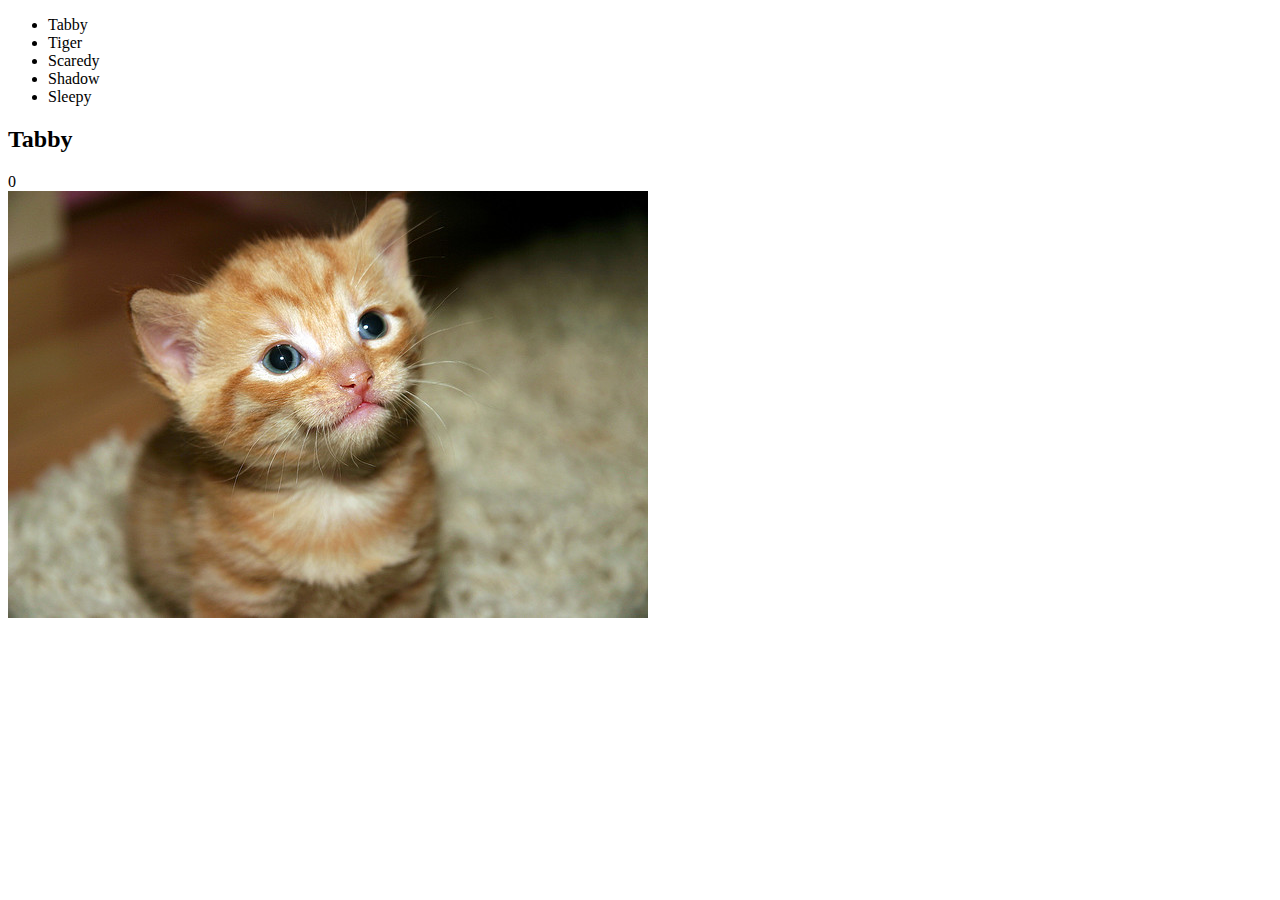
<file: js设计模式/cat-clicker-premium-vanilla/index.html>
<!DOCTYPE html>
<html lang="en">
<head>
    <meta charset="UTF-8">
    <title>Cat Clicker</title>
</head>
<body>
    <ul id="cat-list"></ul>
    <div id="cat">
        <h2 id="cat-name"></h2>
        <div id="cat-count"></div>
        <img id="cat-img" src="" alt="cute cat">
    </div>
    <script src="js/app.js"></script>
</body>
</html>
</file>
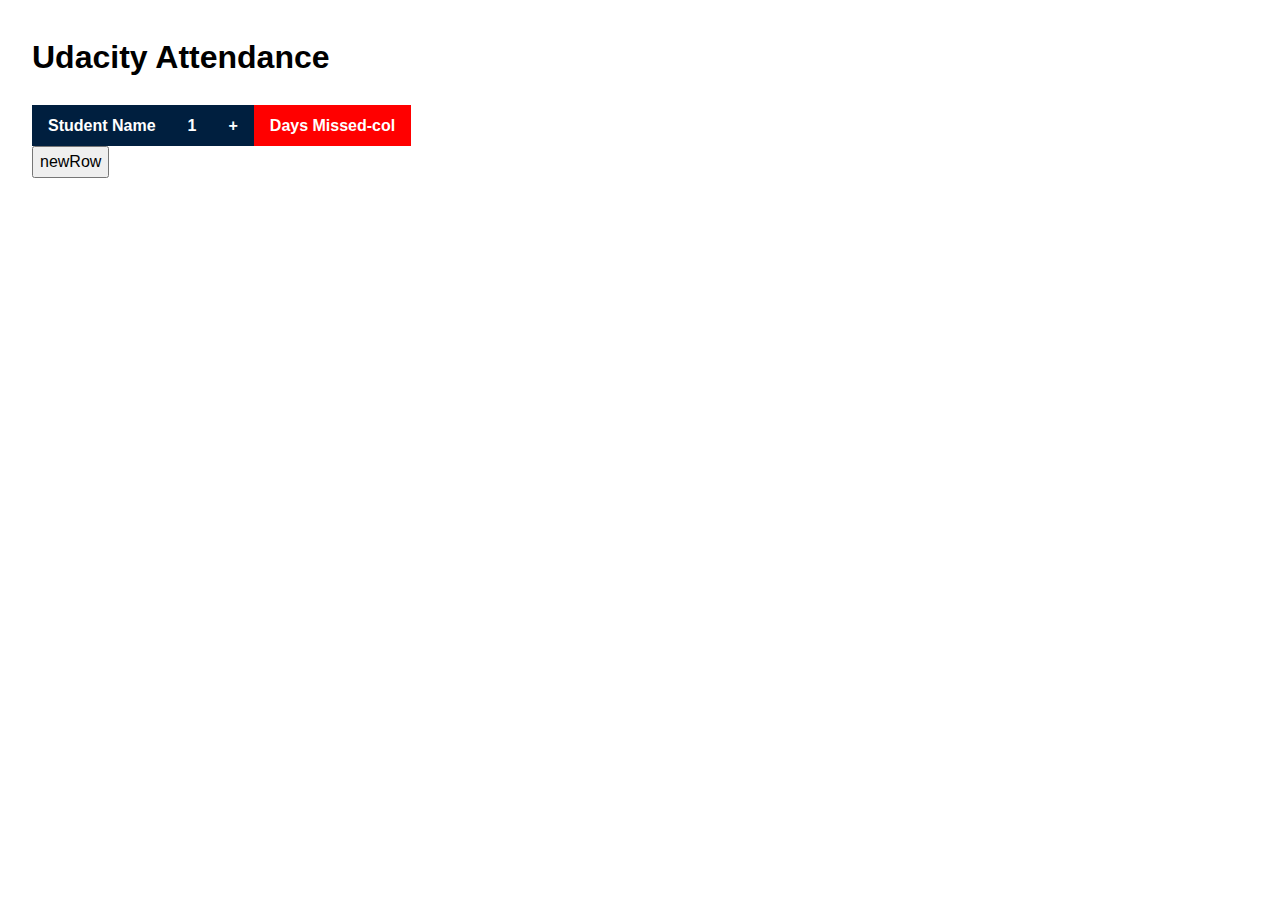
<file: js设计模式/refactory school-attendance/index.html>
<!doctype html>
<html>

<head>
  <meta charset="utf-8">
  <meta http-equiv="X-UA-Compatible" content="IE=edge">
  <title>Udacity Attendance Refactory App</title>
  <meta name="viewport" content="width=device-width, initial-scale=1">

  <link rel="stylesheet" href="css/normalize.css">
  <link rel="stylesheet" href="css/style.css">
</head>

<body>
  <h1>Udacity Attendance</h1>

  <table>
    <thead>
      <tr id="days_list">
        <th class="name-col">Student Name</th>
        <th class="new-day" id="new_day">+</th>
        <th class="missed-col">Days Missed-col</th>
      </tr>
    </thead>
    <tbody id="student_list">
    </tbody>
  </table>
  <div class="new-row">
    <div class="newBtn">
      <button type="button" id="new_row">newRow</button>
    </div>
    <div class="newInput" id="input_form">
      <input type="text" id="input_student" placeholder="add the new student's name" class="student-input">
      <button type="button" id="add">Add</button>
    </div>
  </div>

  <script src="js/app.js"></script>
</body>

</html>
</file>
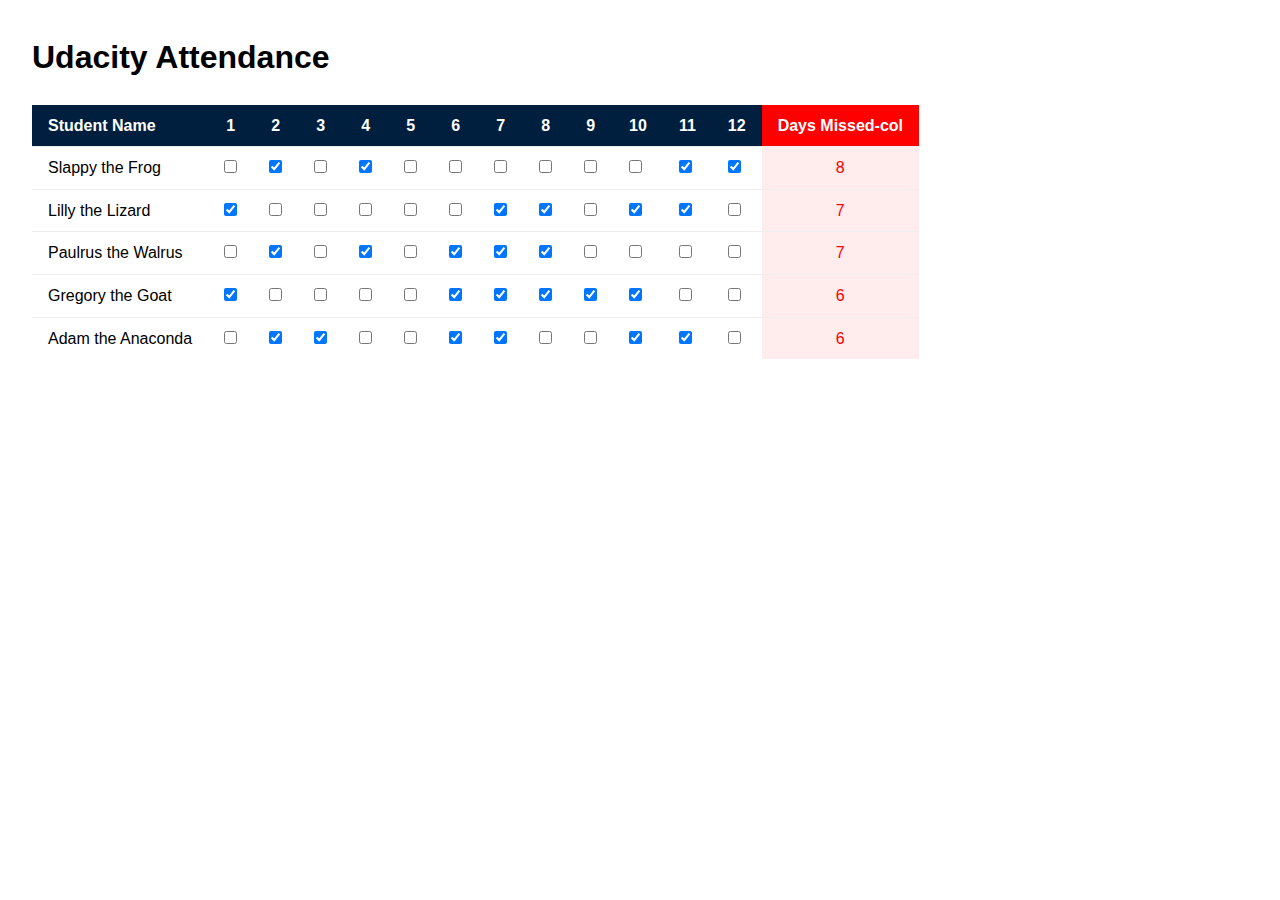
<file: js设计模式/school-attendance/index.html>
<!doctype html>
<html>
    <head>
        <meta charset="utf-8">
        <meta http-equiv="X-UA-Compatible" content="IE=edge">
        <title>Udacity Attendance App</title>
        <meta name="viewport" content="width=device-width, initial-scale=1">

        <link rel="stylesheet" href="css/normalize.css">
        <link rel="stylesheet" href="css/style.css">
    </head>
    <body>
        <h1>Udacity Attendance</h1>

        <table>
            <thead>
                <tr>
                    <th class="name-col">Student Name</th>
                    <th>1</th>
                    <th>2</th>
                    <th>3</th>
                    <th>4</th>
                    <th>5</th>
                    <th>6</th>
                    <th>7</th>
                    <th>8</th>
                    <th>9</th>
                    <th>10</th>
                    <th>11</th>
                    <th>12</th>
                    <th class="missed-col">Days Missed-col</th>
                </tr>
            </thead>
            <tbody>
                <tr class="student">
                    <td class="name-col">Slappy the Frog</td>
                    <td class="attend-col"><input type="checkbox"></td>
                    <td class="attend-col"><input type="checkbox"></td>
                    <td class="attend-col"><input type="checkbox"></td>
                    <td class="attend-col"><input type="checkbox"></td>
                    <td class="attend-col"><input type="checkbox"></td>
                    <td class="attend-col"><input type="checkbox"></td>
                    <td class="attend-col"><input type="checkbox"></td>
                    <td class="attend-col"><input type="checkbox"></td>
                    <td class="attend-col"><input type="checkbox"></td>
                    <td class="attend-col"><input type="checkbox"></td>
                    <td class="attend-col"><input type="checkbox"></td>
                    <td class="attend-col"><input type="checkbox"></td>
                    <td class="missed-col">0</td>
                </tr>
                <tr class="student">
                    <td class="name-col">Lilly the Lizard</td>
                    <td class="attend-col"><input type="checkbox"></td>
                    <td class="attend-col"><input type="checkbox"></td>
                    <td class="attend-col"><input type="checkbox"></td>
                    <td class="attend-col"><input type="checkbox"></td>
                    <td class="attend-col"><input type="checkbox"></td>
                    <td class="attend-col"><input type="checkbox"></td>
                    <td class="attend-col"><input type="checkbox"></td>
                    <td class="attend-col"><input type="checkbox"></td>
                    <td class="attend-col"><input type="checkbox"></td>
                    <td class="attend-col"><input type="checkbox"></td>
                    <td class="attend-col"><input type="checkbox"></td>
                    <td class="attend-col"><input type="checkbox"></td>
                    <td class="missed-col">0</td>
                </tr>
                <tr class="student">
                    <td class="name-col">Paulrus the Walrus</td>
                    <td class="attend-col"><input type="checkbox"></td>
                    <td class="attend-col"><input type="checkbox"></td>
                    <td class="attend-col"><input type="checkbox"></td>
                    <td class="attend-col"><input type="checkbox"></td>
                    <td class="attend-col"><input type="checkbox"></td>
                    <td class="attend-col"><input type="checkbox"></td>
                    <td class="attend-col"><input type="checkbox"></td>
                    <td class="attend-col"><input type="checkbox"></td>
                    <td class="attend-col"><input type="checkbox"></td>
                    <td class="attend-col"><input type="checkbox"></td>
                    <td class="attend-col"><input type="checkbox"></td>
                    <td class="attend-col"><input type="checkbox"></td>
                    <td class="missed-col">0</td>
                </tr>
                <tr class="student">
                    <td class="name-col">Gregory the Goat</td>
                    <td class="attend-col"><input type="checkbox"></td>
                    <td class="attend-col"><input type="checkbox"></td>
                    <td class="attend-col"><input type="checkbox"></td>
                    <td class="attend-col"><input type="checkbox"></td>
                    <td class="attend-col"><input type="checkbox"></td>
                    <td class="attend-col"><input type="checkbox"></td>
                    <td class="attend-col"><input type="checkbox"></td>
                    <td class="attend-col"><input type="checkbox"></td>
                    <td class="attend-col"><input type="checkbox"></td>
                    <td class="attend-col"><input type="checkbox"></td>
                    <td class="attend-col"><input type="checkbox"></td>
                    <td class="attend-col"><input type="checkbox"></td>
                    <td class="missed-col">0</td>
                </tr>
                <tr class="student">
                    <td class="name-col">Adam the Anaconda</td>
                    <td class="attend-col"><input type="checkbox"></td>
                    <td class="attend-col"><input type="checkbox"></td>
                    <td class="attend-col"><input type="checkbox"></td>
                    <td class="attend-col"><input type="checkbox"></td>
                    <td class="attend-col"><input type="checkbox"></td>
                    <td class="attend-col"><input type="checkbox"></td>
                    <td class="attend-col"><input type="checkbox"></td>
                    <td class="attend-col"><input type="checkbox"></td>
                    <td class="attend-col"><input type="checkbox"></td>
                    <td class="attend-col"><input type="checkbox"></td>
                    <td class="attend-col"><input type="checkbox"></td>
                    <td class="attend-col"><input type="checkbox"></td>
                    <td class="missed-col">0</td>
                </tr>
            </tbody>
        </table>

        <script src="https://ajax.googleapis.com/ajax/libs/jquery/2.1.3/jquery.min.js"></script>
        <script src="js/app.js"></script>
    </body>
</html>
</file>
<file: js设计模式/refactory school-attendance/css/style.css>
body {
    line-height: 1.6;
    margin: 2em;
}

th {
    background-color: #001f3f;
    color: #fff;
    padding: 0.5em 1em;
}

td {
    border-top: 1px solid #eee;
    padding: 0.5em 1em;
}

input {
    cursor: pointer;
}


/* Column types */

th.missed-col {
    background-color: #f00;
}

td.missed-col {
    background-color: #ffecec;
    color: #f00;
    text-align: center;
}

.name-col {
    text-align: left;
}


/*my new style  */

.new-day {
    cursor: pointer;
}

.student-input {
    width: 500px;
    cursor: default;
    padding: 5px;
    border-radius: 4px;
}

.newInput {
    margin-top: 5px;
    display: none;
}
</file>
<file: js设计模式/school-attendance/css/style.css>
body {
    line-height: 1.6;
    margin: 2em;
}

th {
    background-color: #001f3f;
    color: #fff;
    padding: 0.5em 1em;
}

td {
    border-top: 1px solid #eee;
    padding: 0.5em 1em;
}

input {
    cursor: pointer;
}

/* Column types */
th.missed-col {
    background-color: #f00;
}

td.missed-col {
    background-color: #ffecec;
    color: #f00;
    text-align: center;
}

.name-col {
    text-align: left;
}
</file>
